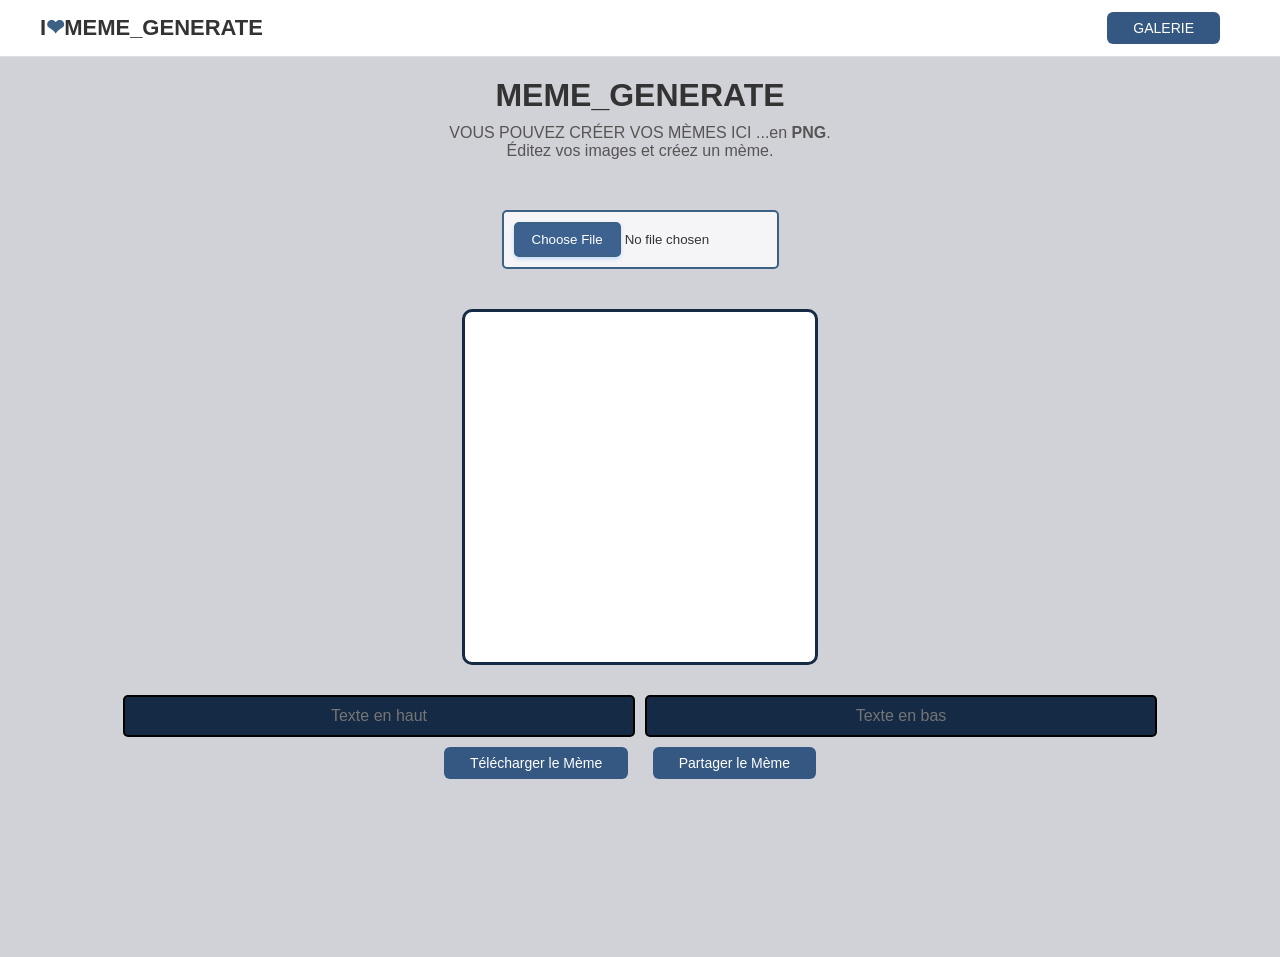
<file: view/index.html>
<!DOCTYPE html>
<html lang="fr">
<head>
 <meta charset="UTF-8">
 <meta name="viewport" content="width=device-width, initial-scale=1.0">
 <title>Générateur de Mèmes</title>
 <link rel="stylesheet" href="/ressources/style/style.css">
 
</head>
<body>

 <!-- header -->
 <header>
   <div class="logo">I<span>❤</span>MEME_GENERATE</div>
   <div class="">
     <a href="/view/galerie.html" class="btn btn-primary">GALERIE</a>
   </div>
 </header>

 <!-- Main content -->
 <main>
   <h1>MEME_GENERATE</h1>
   <p>VOUS POUVEZ CRÉER VOS MÈMES ICI ...en <b>PNG</b>.<br>
   Éditez vos images et créez un mème.</p>

    <input type="file" id="image-uploader" accept="image/*">
    <canvas id="memeCanvas"></canvas>
    
 <!-- input -->
    <div class="text-inputs-container">
      <input type="text" id="topText" placeholder="Texte en haut">
      <input type="text" id="bottomText" placeholder="Texte en bas">
    </div>

 <!-- Btn de téléchargement et de partage  -->
  <div class="btn-container">
    <button id="download-btn" class="btn btn-primary">Télécharger le Mème</button> 
    <button id="shareMeme-btn" class="btn btn-primary">Partager  le Mème</button>       
  </div>
 </main>

 <script src="/ressources/script/script.js"></script>

</body>
</html>
</file>
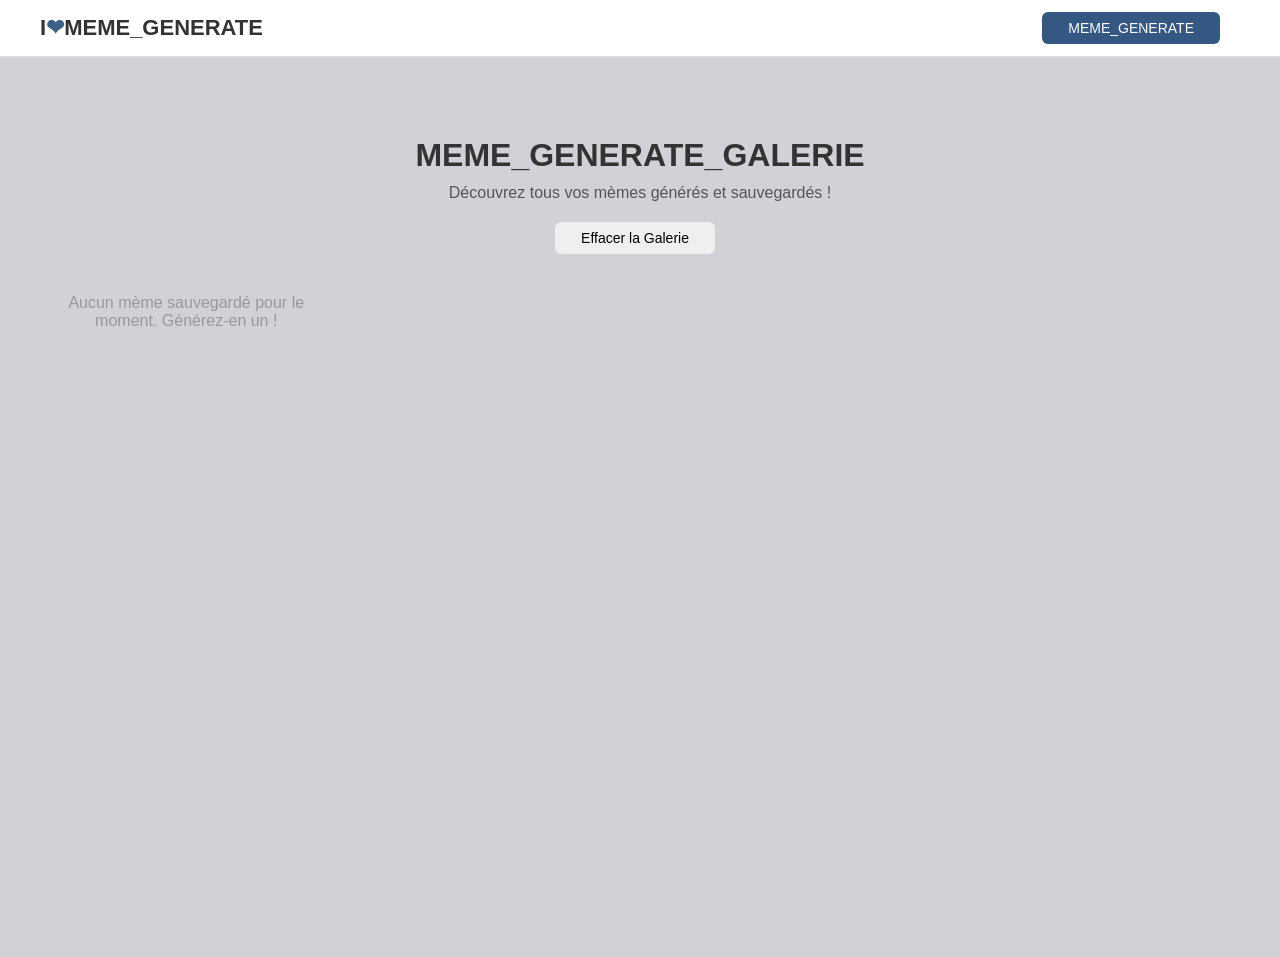
<file: view/galerie.html>
<!DOCTYPE html>
<html lang="fr">
<head>
 <meta charset="UTF-8">
 <meta name="viewport" content="width=device-width, initial-scale=1.0">
 <title>Galerie de Mèmes - MEME_GENERATE</title>  <!-- Titre plus précis -->
 <link rel="stylesheet" href="/ressources/style/style.css">
 <link rel="stylesheet" href="/ressources/style/galerie.css">
 
</head>
<body>

 <!-- header -->
 <header>
   <div class="logo">I<span>❤</span>MEME_GENERATE</div>
   <div class="">  <!-- Classe 'actions' pour aligner si besoin -->
     <a href="/view/index.html" class="btn btn-primary">MEME_GENERATE</a>  <!-- Renommé pour clarté -->
   </div>
 </header>

 <!-- Main content -->
 <main>
    <!-- Galerie des mèmes -->
    <section class="gallery">
      <h1>MEME_GENERATE_GALERIE</h1>
      <p style="color: #555; margin-bottom: 20px;">Découvrez tous vos mèmes générés et sauvegardés !</p>
      
      <div style="margin-bottom: 20px;">
        <button onclick="clearGallery()" class="btn btn-secondary" style="margin-left: 10px;">Effacer la Galerie</button>
      </div>
      
      <div id="meme-gallery"></div>  
    </section>
 </main>

 <script src="/ressources/script/galerie.js"></script>
</body>
</html>
</file>
<file: ressources/style/style.css>
/* ===== base ===== */
* {
  margin: 0;
  padding: 0;
  text-align: center;
  box-sizing: border-box;
  font-family: Arial, sans-serif;
}

body {
  background: #d1d1d8;
  color: #333;
}

/* ===== header ===== */
header {
  display: flex;
  justify-content: space-between;
  align-items: center;
  padding: 12px 40px;
  background: #fff;
  border-bottom: 1px solid #ddd;
}

.logo {
  font-size: 22px;
  font-weight: bold;
}

.logo span {
  color: #3d6184;
}

/* ===== btn ===== */
.btn {
  padding: 8px 26px;
  margin-right: 20px;
  border-radius: 6px;
  display: inline-block;
  border: none;
  cursor: pointer;
  font-size: 14px;
  font-weight: 500;
  text-decoration: none;
}

.btn-primary {
  background: #345881;
  color: #fff;

}


/* ===== Main content ===== */
main {
  display: flex;
  flex-direction: column;
  justify-content: flex-start;
  align-items: center;
  min-height: 100vh;
  text-align: center;
  padding-top: 20px;
}

/* ===== input file  ===== */

input[type="file"] {
  display: block;
  margin: 20px auto; 
  padding: 10px;
  border: 2px solid #3d6184;
  border-radius: 5px;
  background: #f5f5f7;
  color: #333;
  cursor: pointer;
}

input[type="file"]::-webkit-file-upload-button {
  background: #3d628f;
  border: 2px solid #3d6184; 
  box-shadow: 0 2px 4px rgba(0, 112, 243, 0.2); 
  border-radius: 5px;
  color: white;
  padding: 8px 16px;
  cursor: pointer;
}


/* Canvas */
canvas {
    display: block;
    margin: 20px auto;
    border: 3px solid #152a45;
    border-radius: 10px;
    background: #ffffff;
}

/* ===== input text  ===== */
.text-inputs-container {
  display: flex;
  justify-content: center;
  align-items: center;
  gap: 10px; 
  width: 100%;
  margin: 10px 0;
}

input[type="text"] {
  display: inline-block; 
  width: 40%; 
  padding: 10px;
  border: 2px solid #000000;
  border-radius: 5px;
  font-size: 1em; 
  background: #152a45;
  color: #ffffff;
  text-align: center;
}

/* ===== Autres styles (h1, p) ===== */
h1 {
  font-size: 32px;
  margin-bottom: 10px;
}

p {
  font-size: 16px;
  color: #555;
  margin-bottom: 30px;
}
</file>
<file: ressources/style/galerie.css>
/* Galerie */
.gallery {
  margin-top: 40px;
  width: 100%;
  max-width: 1200px;  
  padding: 20px;
}

.gallery h1 p {
  font-size: 32px;
  margin-bottom: 10px;
  color: #333;
}

/* Disposition Galerie */
#meme-gallery {
  display: grid;
  grid-template-columns: repeat(auto-fill, minmax(250px, 1fr));  
  gap: 50px;  
  padding: 20px 0;
}
</file>
